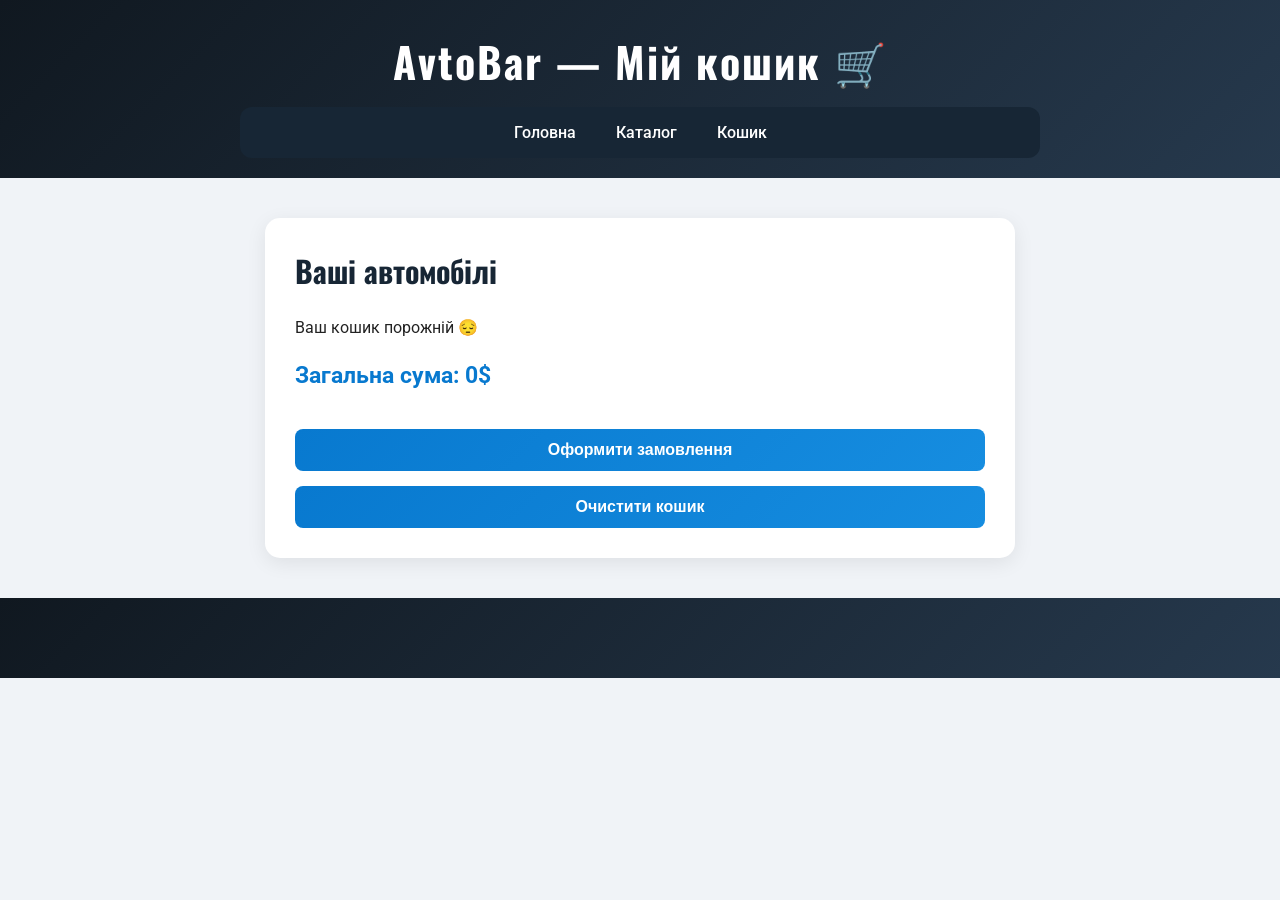
<file: cart.html>
<!DOCTYPE html>
<html lang="uk">
<head>
    <meta charset="UTF-8">
    <meta name="viewport" content="width=device-width, initial-scale=1.0">
    <title>Кошик | AvtoBar</title>
    <link rel="stylesheet" href="style.css">
</head>
<body>

<header>
    <h1>AvtoBar — Мій кошик 🛒</h1>
    <nav>
        <ul class="nav-links">
            <li><a href="index.html">Головна</a></li>
            <li><a href="index.html#catalog">Каталог</a></li>
            <li><a href="cart.html">Кошик</a></li>
        </ul>
    </nav>
</header>

<main class="cart-container">
    <div class="cart">
        <h2>Ваші автомобілі</h2>

        <div id="cart-items"></div>

        <h3 id="total">Загальна сума: 0$</h3>
        <button class="buy" onclick="orderNow()">
    Оформити замовлення
</button>

        <button class="buy" onclick="clearCart()">
            Очистити кошик
        </button>
    </div>
</main>

<footer>

</footer>

<script src="script.js"></script>
</body>
</html>
</file>
<file: style.css>
@import url('https://fonts.googleapis.com/css2?family=Oswald:wght@300;400;500;600;700&family=Roboto:wght@300;400;500;700&display=swap');

* {
    margin: 0;
    padding: 0;
    box-sizing: border-box;
}

html {
    scroll-behavior: smooth;
}

body {
    font-family: 'Roboto', sans-serif;
    background: #f0f3f7;
    color: #222;
}

header {
    background: linear-gradient(135deg, #101820, #26394d);
    color: white;
    text-align: center;
    padding: 30px 20px 20px;
}

header h1 {
    font-family: 'Oswald', sans-serif;
    font-size: 42px;
    letter-spacing: 2px;
    margin-bottom: 15px;
    color: #ffffff;
}

header img {
    width: 150px;
    height: 100px;
    object-fit: cover;
    border-radius: 12px;
    margin-bottom: 20px;
    border: 3px solid #168de0;
}

nav {
    background: #172635;
    padding: 16px;
    border-radius: 12px;
    max-width: 800px;
    margin: auto;
}

.nav-links {
    list-style: none;
    display: flex;
    justify-content: center;
    gap: 40px;
    padding: 0;
    margin: 0;
}

.nav-links a {
    text-decoration: none;
    color: white;
    font-weight: 500;
    font-size: 16px;
    transition: 0.3s;
}

.nav-links a:hover {
    color: #168de0;
}

main {
    display: flex;
    justify-content: center;
    align-items: stretch;
    flex-wrap: wrap;
    gap: 30px;
    padding: 50px 25px;
}

.box {
    background: white;
    width: 260px;
    padding: 15px;
    text-align: center;
    border-radius: 15px;
    box-shadow: 0 5px 20px rgba(0,0,0,0.08);
    transition: 0.3s;
    overflow: hidden;
}

.box:hover {
    box-shadow: 0 8px 25px rgba(0,0,0,0.12);
}
.box img {
    width: 100%;
    height: 170px;
    object-fit: cover;
    border-radius: 10px;
    transition: 0.4s;
}

.box:hover img {
    transform: scale(1.07);
}

.box p:first-of-type {
    font-family: 'Oswald', sans-serif;
    font-size: 22px;
    font-weight: 600;
    margin-top: 15px;
}

.box p:nth-of-type(2) {
    color: #168de0;
    font-size: 19px;
    font-weight: 700;
    margin: 12px 0;
}


.buy {
    background: linear-gradient(135deg, #0879cf, #168de0);
    color: white;
    border: none;
    padding: 12px 30px;
    border-radius: 8px;
    font-size: 16px;
    font-weight: 600;
    width: 100%;
    transition: 0.3s;
}

.buy:hover {
    background: #075fa5;
}

footer {
    background: linear-gradient(135deg, #101820, #26394d);
    color: white;
    display: flex;
    justify-content: space-around;
    align-items: center;
    gap: 30px;
    padding: 40px 25px;
    flex-wrap: wrap;
}

footer section {
    font-size: 22px;
    font-family: 'Oswald', sans-serif;
    font-weight: 600;
}

footer section p {
    font-family: 'Roboto', sans-serif;
    font-size: 15px;
    font-weight: 400;
    margin-top: 12px;
    color: #cbd5df;
}

.contact-btn {
    background: #168de0;
    color: white;
    border: none;
    padding: 14px 28px;
    border-radius: 8px;
    cursor: pointer;
    font-size: 16px;
    font-weight: bold;
    transition: 0.3s;
}

.contact-btn:hover {
    background: #0870b9;
    transform: scale(1.05);
}



/* CART PAGE */

.cart-container {
    min-height: 400px;
    padding: 40px 20px;
}

.cart {
    background: white;
    max-width: 750px;
    width: 100%;
    margin: auto;
    padding: 30px;
    border-radius: 15px;
    box-shadow: 0 5px 20px rgba(0,0,0,0.08);
}

.cart h2 {
    font-family: 'Oswald', sans-serif;
    font-size: 30px;
    margin-bottom: 25px;
    color: #172635;
}

.cart-item {
    display: flex;
    justify-content: space-between;
    align-items: center;
    gap: 15px;
    padding: 18px 10px;
    border-bottom: 1px solid #ddd;
}

.cart-item p {
    font-weight: bold;
}

.cart-item button {
    background: #e53935;
    color: white;
    border: none;
    padding: 9px 15px;
    border-radius: 6px;
    cursor: pointer;
}

.cart-item button:hover {
    background: #b71c1c;
}

.cart h3 {
    margin: 25px 0;
    color: #0879cf;
    font-size: 23px;
}
.cart .buy {
    margin-top: 15px;
    background: linear-gradient(135deg, #0879cf, #168de0);
}

.cart .buy:hover {
    background: #075fa5;
}
</file>
